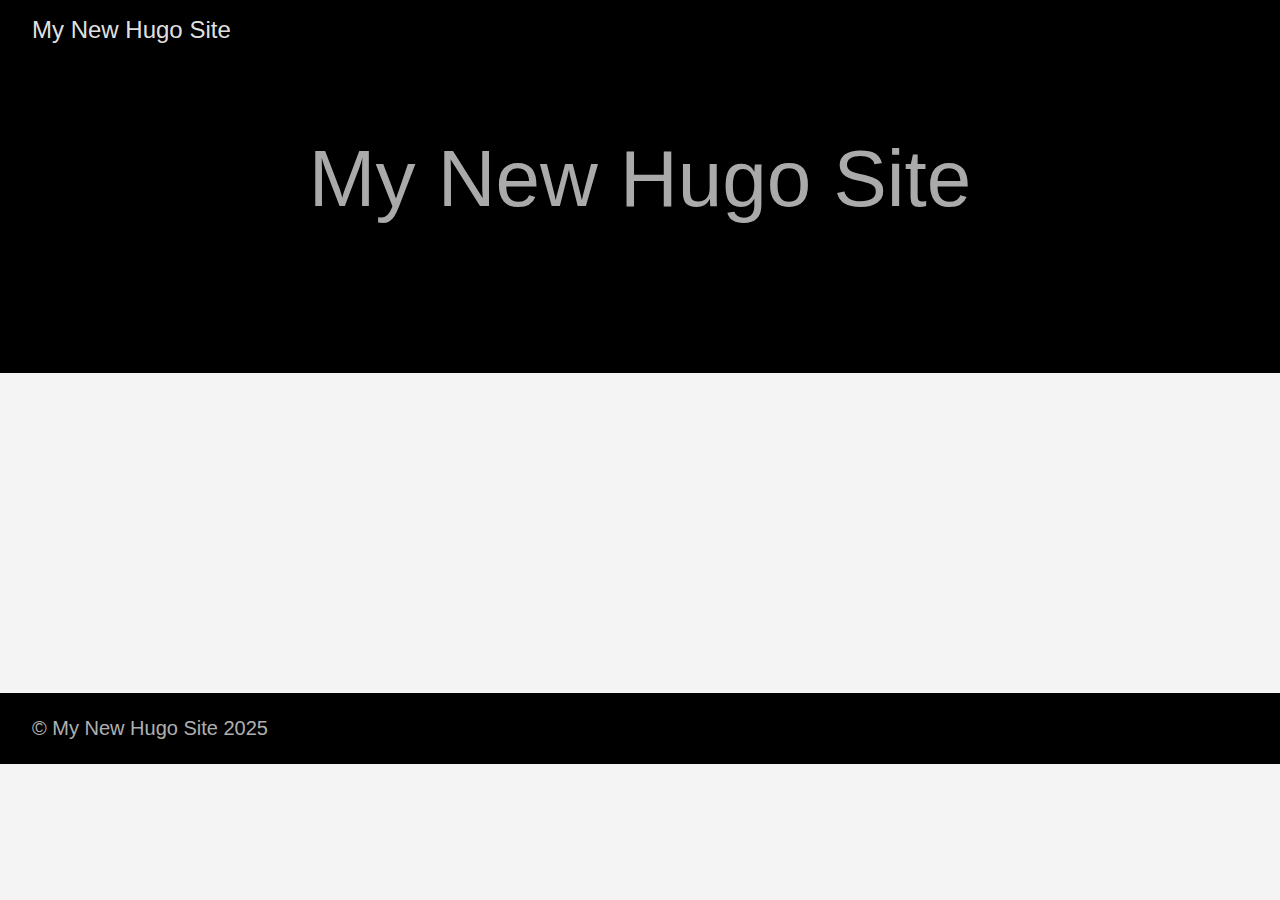
<file: index.html>
<!doctype html><html lang=en-us><head><meta charset=utf-8><meta http-equiv=X-UA-Compatible content="IE=edge,chrome=1"><title>My New Hugo Site</title><meta name=viewport content="width=device-width,minimum-scale=1"><meta name=description content><meta name=generator content="Hugo 0.147.8"><meta name=robots content="index, follow"><link rel=stylesheet href=/ananke/css/main.min.8d048772ae72ab11245a0e296d1f2a36d3e3dd376c6c867394d6cc659c68fc37.css><link href=/index.xml rel=alternate type=application/rss+xml title="My New Hugo Site"><link href=/index.xml rel=feed type=application/rss+xml title="My New Hugo Site"><link rel=canonical href=https://example.org/><meta property="og:url" content="https://example.org/"><meta property="og:site_name" content="My New Hugo Site"><meta property="og:title" content="My New Hugo Site"><meta property="og:locale" content="en_us"><meta property="og:type" content="website"><meta itemprop=name content="My New Hugo Site"><meta itemprop=datePublished content="2025-12-16T15:54:13-06:00"><meta itemprop=dateModified content="2025-12-16T15:54:13-06:00"><meta name=twitter:card content="summary"><meta name=twitter:title content="My New Hugo Site"></head><body class="ma0 avenir bg-near-white production"><header><div class="pb3-m pb6-l bg-black"><nav class="pv3 ph3 ph4-ns" role=navigation><div class="flex-l center items-center justify-between"><a href=/ class="f3 fw2 hover-white white-90 dib no-underline">My New Hugo Site</a><div class="flex-l items-center"><div class=ananke-socials></div></div></div></nav><div class="tc-l pv3 ph3 ph4-ns"><h1 class="f2 f-subheadline-l fw2 light-silver mb0 lh-title">My New Hugo Site</h1></div></div></header><main class=pb7 role=main><article class="cf ph3 ph5-l pv3 pv4-l f4 tc-l center measure-wide lh-copy nested-links mid-gray"></article></main><footer class="bg-black bottom-0 w-100 pa3" role=contentinfo><div class="flex justify-between"><a class="f4 fw4 hover-white white-70 dn dib-ns pv2 ph3 no-underline" href=https://example.org/>&copy; My New Hugo Site 2025</a><div><div class=ananke-socials></div></div></div></footer></body></html>
</file>
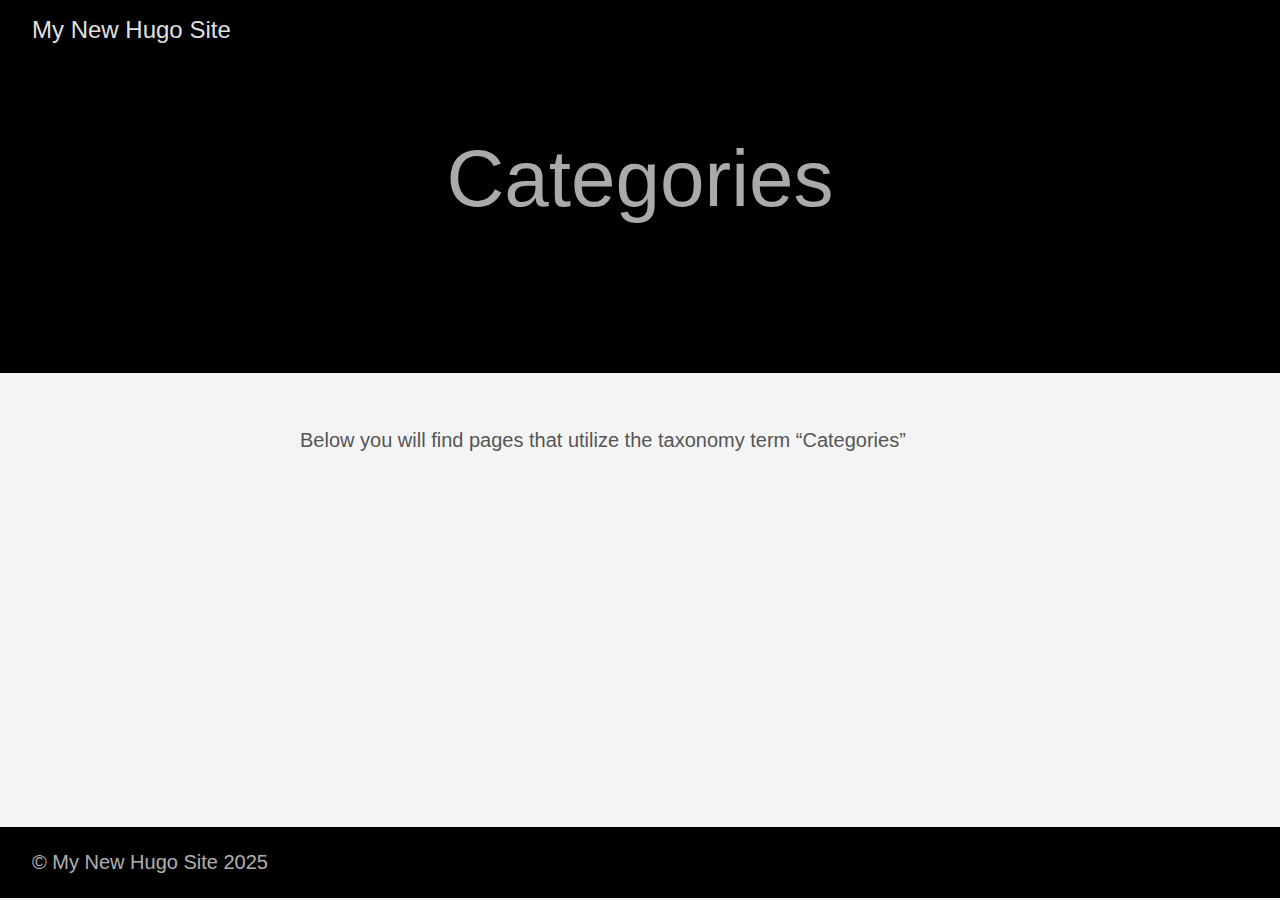
<file: categories/index.html>
<!doctype html><html lang=en-us><head><meta charset=utf-8><meta http-equiv=X-UA-Compatible content="IE=edge,chrome=1"><title>My New Hugo Site</title><meta name=viewport content="width=device-width,minimum-scale=1"><meta name=description content><meta name=generator content="Hugo 0.147.8"><meta name=robots content="index, follow"><link rel=stylesheet href=/ananke/css/main.min.8d048772ae72ab11245a0e296d1f2a36d3e3dd376c6c867394d6cc659c68fc37.css><link href=/categories/index.xml rel=alternate type=application/rss+xml title="My New Hugo Site"><link href=/categories/index.xml rel=feed type=application/rss+xml title="My New Hugo Site"><link rel=canonical href=https://example.org/categories/><meta property="og:url" content="https://example.org/categories/"><meta property="og:site_name" content="My New Hugo Site"><meta property="og:title" content="Categories"><meta property="og:locale" content="en_us"><meta property="og:type" content="website"><meta itemprop=name content="Categories"><meta name=twitter:card content="summary"><meta name=twitter:title content="Categories"></head><body class="ma0 avenir bg-near-white production"><header><div class="pb3-m pb6-l bg-black"><nav class="pv3 ph3 ph4-ns" role=navigation><div class="flex-l center items-center justify-between"><a href=/ class="f3 fw2 hover-white white-90 dib no-underline">My New Hugo Site</a><div class="flex-l items-center"><div class=ananke-socials></div></div></div></nav><div class="tc-l pv3 ph3 ph4-ns"><h1 class="f2 f-subheadline-l fw2 light-silver mb0 lh-title">Categories</h1></div></div></header><main class=pb7 role=main><article class="cf pa3 pa4-m pa4-l"><div class="measure-wide-l center f4 lh-copy nested-copy-line-height nested-links mid-gray"><p>Below you will find pages that utilize the taxonomy term “Categories”</p></div></article><div class="mw8 center"><section class="flex-ns mt5 flex-wrap justify-around"></section></div></main><footer class="bg-black bottom-0 w-100 pa3" role=contentinfo><div class="flex justify-between"><a class="f4 fw4 hover-white white-70 dn dib-ns pv2 ph3 no-underline" href=https://example.org/>&copy; My New Hugo Site 2025</a><div><div class=ananke-socials></div></div></div></footer></body></html>
</file>
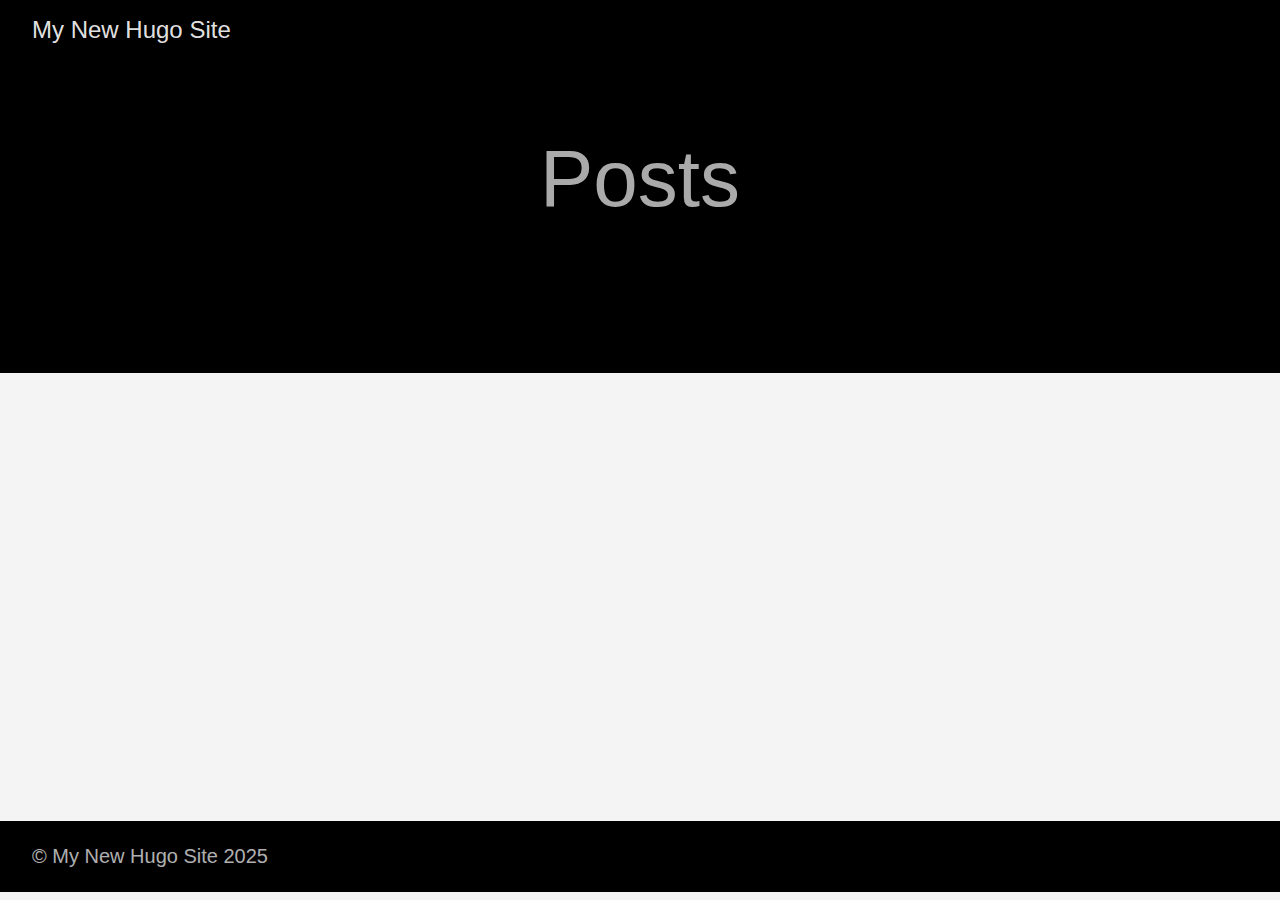
<file: posts/index.html>
<!doctype html><html lang=en-us><head><meta charset=utf-8><meta http-equiv=X-UA-Compatible content="IE=edge,chrome=1"><title>My New Hugo Site</title><meta name=viewport content="width=device-width,minimum-scale=1"><meta name=description content><meta name=generator content="Hugo 0.147.8"><meta name=robots content="index, follow"><link rel=stylesheet href=/ananke/css/main.min.8d048772ae72ab11245a0e296d1f2a36d3e3dd376c6c867394d6cc659c68fc37.css><link href=/posts/index.xml rel=alternate type=application/rss+xml title="My New Hugo Site"><link href=/posts/index.xml rel=feed type=application/rss+xml title="My New Hugo Site"><link rel=canonical href=https://example.org/posts/><meta property="og:url" content="https://example.org/posts/"><meta property="og:site_name" content="My New Hugo Site"><meta property="og:title" content="Posts"><meta property="og:locale" content="en_us"><meta property="og:type" content="website"><meta itemprop=name content="Posts"><meta itemprop=datePublished content="2025-12-16T15:54:13-06:00"><meta itemprop=dateModified content="2025-12-16T15:54:13-06:00"><meta name=twitter:card content="summary"><meta name=twitter:title content="Posts"></head><body class="ma0 avenir bg-near-white production"><header><div class="pb3-m pb6-l bg-black"><nav class="pv3 ph3 ph4-ns" role=navigation><div class="flex-l center items-center justify-between"><a href=/ class="f3 fw2 hover-white white-90 dib no-underline">My New Hugo Site</a><div class="flex-l items-center"><div class=ananke-socials></div></div></div></nav><div class="tc-l pv3 ph3 ph4-ns"><h1 class="f2 f-subheadline-l fw2 light-silver mb0 lh-title">Posts</h1></div></div></header><main class=pb7 role=main><article class="pa3 pa4-ns nested-copy-line-height"><section class="cf ph3 ph5-l pv3 pv4-l f4 tc-l center measure-wide lh-copy nested-links mid-gray"></section><section class="flex-ns mt5 flex-wrap justify-around"></section></article></main><footer class="bg-black bottom-0 w-100 pa3" role=contentinfo><div class="flex justify-between"><a class="f4 fw4 hover-white white-70 dn dib-ns pv2 ph3 no-underline" href=https://example.org/>&copy; My New Hugo Site 2025</a><div><div class=ananke-socials></div></div></div></footer></body></html>
</file>
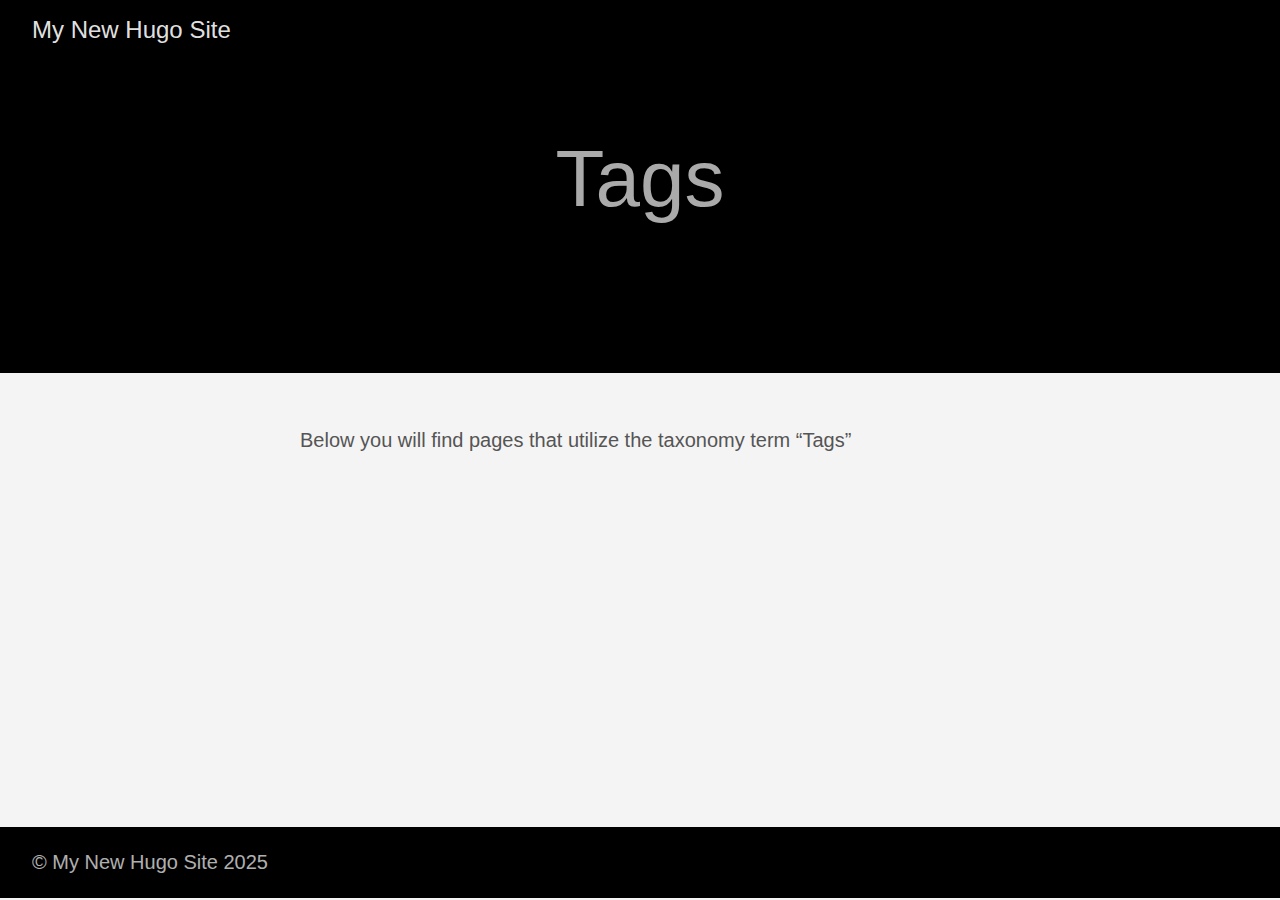
<file: tags/index.html>
<!doctype html><html lang=en-us><head><meta charset=utf-8><meta http-equiv=X-UA-Compatible content="IE=edge,chrome=1"><title>My New Hugo Site</title><meta name=viewport content="width=device-width,minimum-scale=1"><meta name=description content><meta name=generator content="Hugo 0.147.8"><meta name=robots content="index, follow"><link rel=stylesheet href=/ananke/css/main.min.8d048772ae72ab11245a0e296d1f2a36d3e3dd376c6c867394d6cc659c68fc37.css><link href=/tags/index.xml rel=alternate type=application/rss+xml title="My New Hugo Site"><link href=/tags/index.xml rel=feed type=application/rss+xml title="My New Hugo Site"><link rel=canonical href=https://example.org/tags/><meta property="og:url" content="https://example.org/tags/"><meta property="og:site_name" content="My New Hugo Site"><meta property="og:title" content="Tags"><meta property="og:locale" content="en_us"><meta property="og:type" content="website"><meta itemprop=name content="Tags"><meta name=twitter:card content="summary"><meta name=twitter:title content="Tags"></head><body class="ma0 avenir bg-near-white production"><header><div class="pb3-m pb6-l bg-black"><nav class="pv3 ph3 ph4-ns" role=navigation><div class="flex-l center items-center justify-between"><a href=/ class="f3 fw2 hover-white white-90 dib no-underline">My New Hugo Site</a><div class="flex-l items-center"><div class=ananke-socials></div></div></div></nav><div class="tc-l pv3 ph3 ph4-ns"><h1 class="f2 f-subheadline-l fw2 light-silver mb0 lh-title">Tags</h1></div></div></header><main class=pb7 role=main><article class="cf pa3 pa4-m pa4-l"><div class="measure-wide-l center f4 lh-copy nested-copy-line-height nested-links mid-gray"><p>Below you will find pages that utilize the taxonomy term “Tags”</p></div></article><div class="mw8 center"><section class="flex-ns mt5 flex-wrap justify-around"></section></div></main><footer class="bg-black bottom-0 w-100 pa3" role=contentinfo><div class="flex justify-between"><a class="f4 fw4 hover-white white-70 dn dib-ns pv2 ph3 no-underline" href=https://example.org/>&copy; My New Hugo Site 2025</a><div><div class=ananke-socials></div></div></div></footer></body></html>
</file>
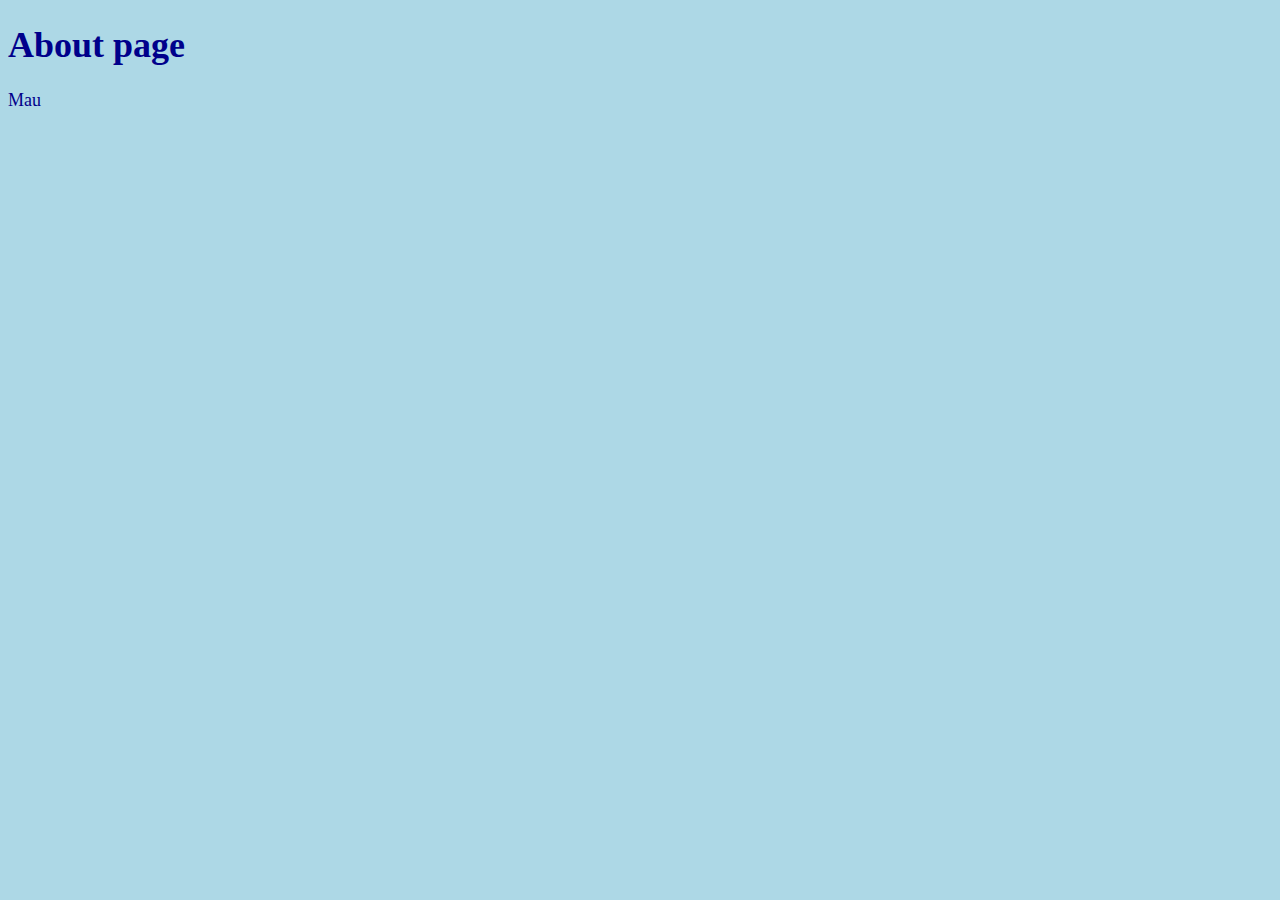
<file: about.html>
<!doctype html>
<html>
  <head>
    <meta charset="utf-8">
    <title>About</title>
    <link rel="stylesheet" href="/assets/css/styles.css">
  </head>
  <body>
	  <!-- <nav>
	<a href="/">Home</a>
	<a href="/about">About</a>
	<a href="/blog">Blog</a>
</nav>
 -->
	  <h1 id="about-page">About page</h1>

<p>Mau</p>

  </body>
</html>
</file>
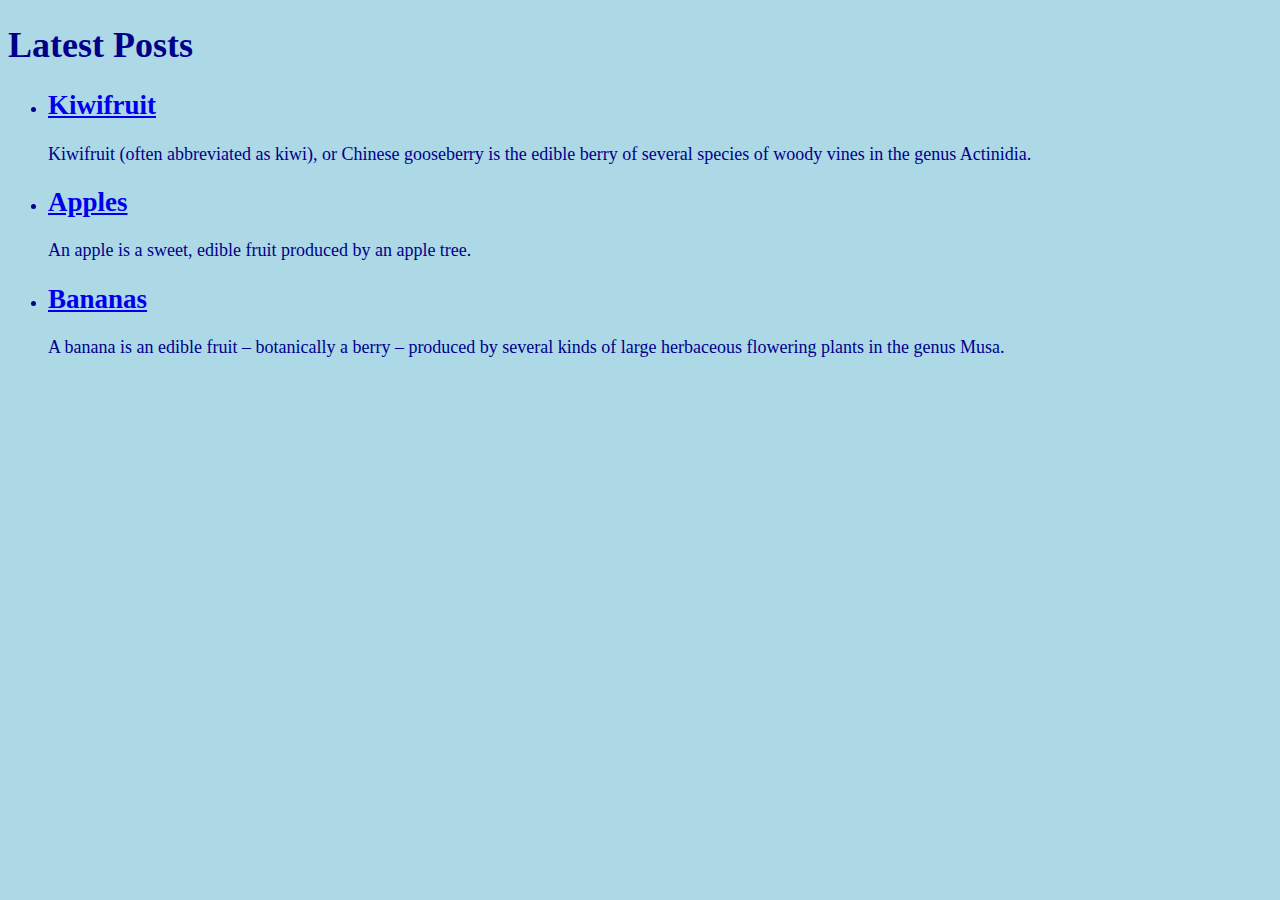
<file: blog.html>
<!doctype html>
<html>
  <head>
    <meta charset="utf-8">
    <title>Blog</title>
    <link rel="stylesheet" href="/assets/css/styles.css">
  </head>
  <body>
	  <!-- <nav>
	<a href="/">Home</a>
	<a href="/about">About</a>
	<a href="/blog">Blog</a>
</nav>
 -->
	  <h1>Latest Posts</h1>

<ul>
  
    <li>
      <h2><a href="/2018/08/22/kiwifruit.html">Kiwifruit</a></h2>
      <p>Kiwifruit (often abbreviated as kiwi), or Chinese gooseberry is the
edible berry of several species of woody vines in the genus Actinidia.</p>

    </li>
  
    <li>
      <h2><a href="/2018/08/21/apples.html">Apples</a></h2>
      <p>An apple is a sweet, edible fruit produced by an apple tree.</p>

    </li>
  
    <li>
      <h2><a href="/2018/08/20/bananas.html">Bananas</a></h2>
      <p>A banana is an edible fruit – botanically a berry – produced by several
kinds of large herbaceous flowering plants in the genus Musa.</p>

    </li>
  
</ul>

  </body>
</html>
</file>
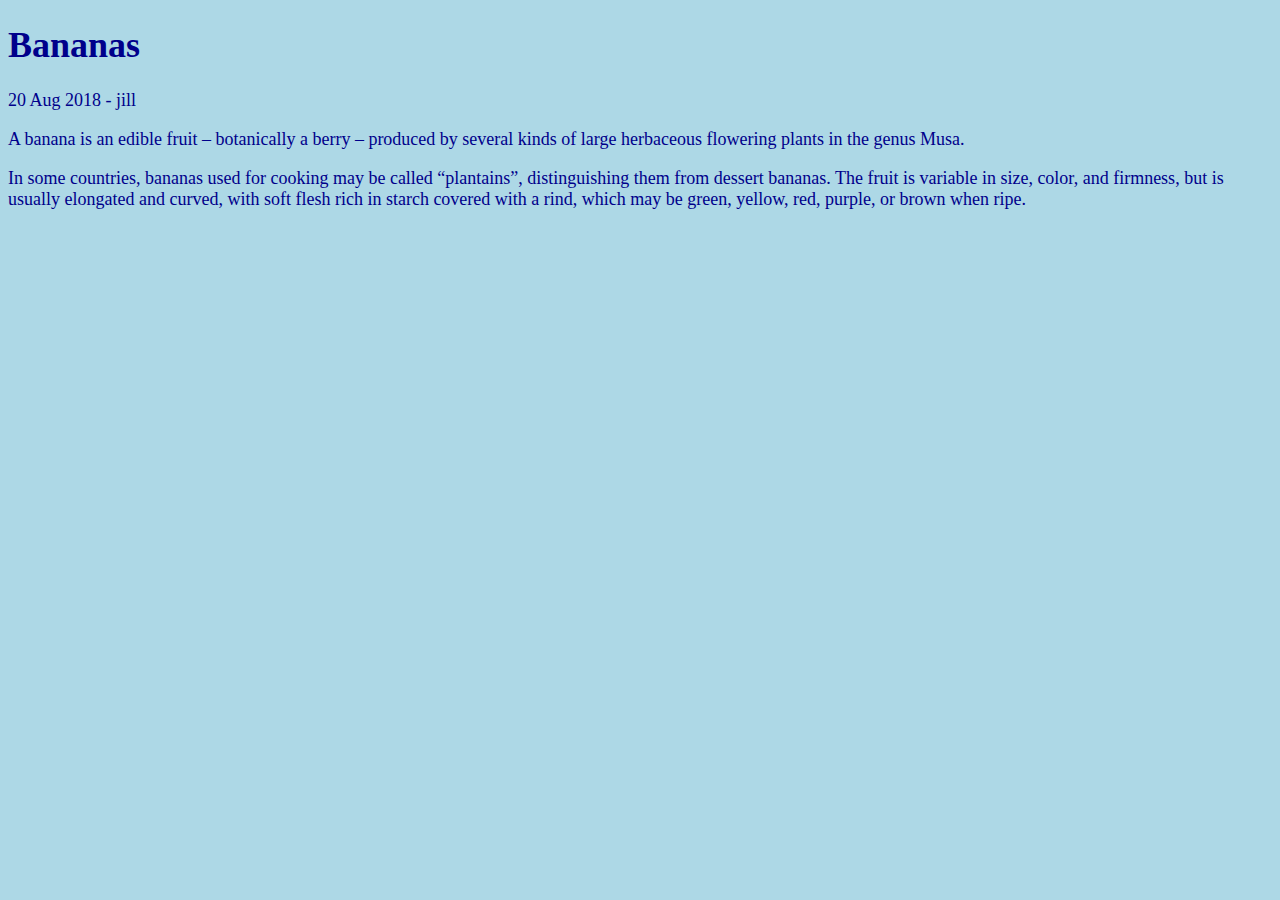
<file: 2018/08/20/bananas.html>
<!doctype html>
<html>
  <head>
    <meta charset="utf-8">
    <title>Bananas</title>
    <link rel="stylesheet" href="/assets/css/styles.css">
  </head>
  <body>
	  <!-- <nav>
	<a href="/">Home</a>
	<a href="/about">About</a>
	<a href="/blog">Blog</a>
</nav>
 -->
	  <h1>Bananas</h1>
<p>20 Aug 2018 - jill</p>

<p>A banana is an edible fruit – botanically a berry – produced by several
kinds of large herbaceous flowering plants in the genus Musa.</p>

<p>In some countries, bananas used for cooking may be called “plantains”,
distinguishing them from dessert bananas. The fruit is variable in size,
color, and firmness, but is usually elongated and curved, with soft
flesh rich in starch covered with a rind, which may be green, yellow,
red, purple, or brown when ripe.</p>


  </body>
</html>
</file>
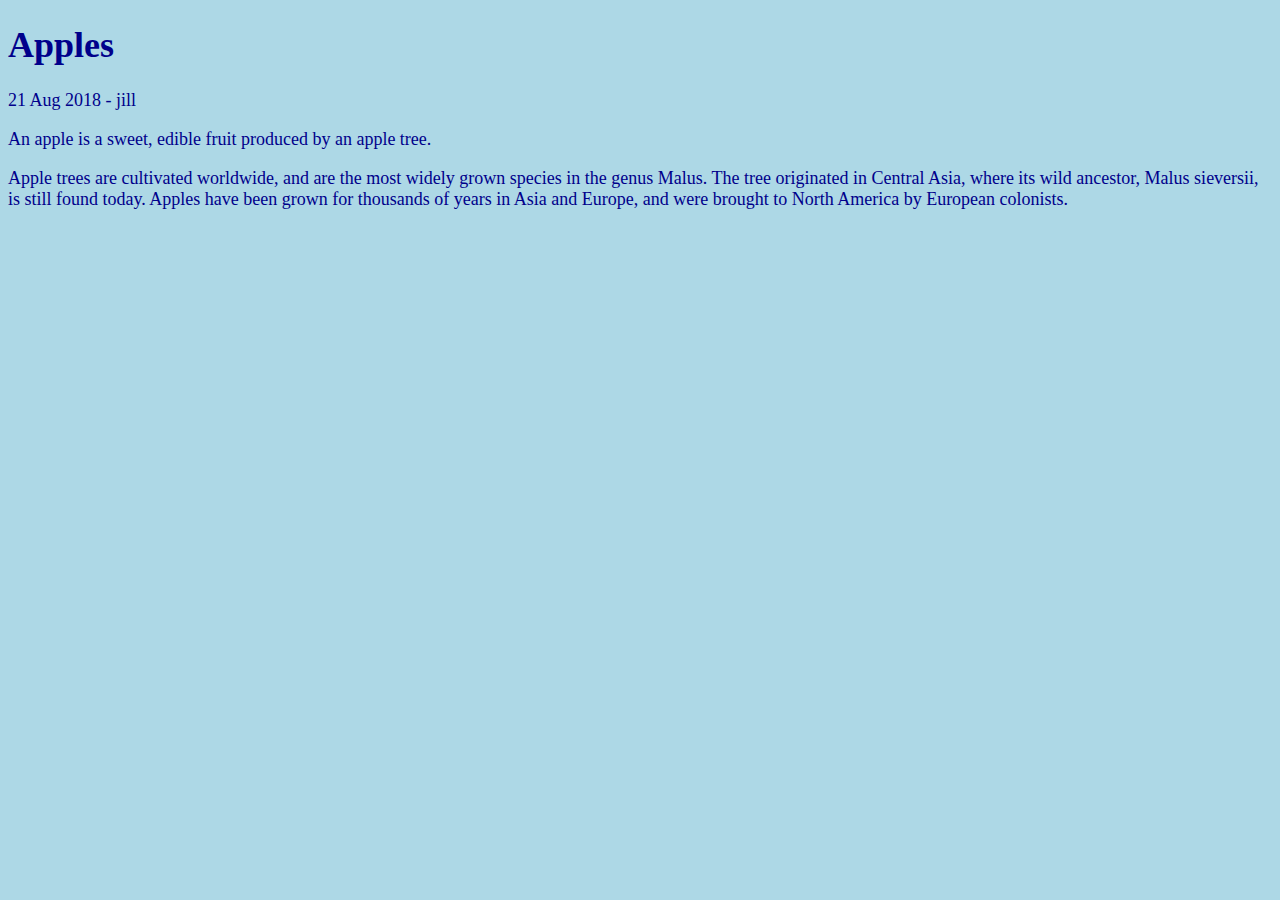
<file: 2018/08/21/apples.html>
<!doctype html>
<html>
  <head>
    <meta charset="utf-8">
    <title>Apples</title>
    <link rel="stylesheet" href="/assets/css/styles.css">
  </head>
  <body>
	  <!-- <nav>
	<a href="/">Home</a>
	<a href="/about">About</a>
	<a href="/blog">Blog</a>
</nav>
 -->
	  <h1>Apples</h1>
<p>21 Aug 2018 - jill</p>

<p>An apple is a sweet, edible fruit produced by an apple tree.</p>

<p>Apple trees are cultivated worldwide, and are the most widely grown
species in the genus Malus. The tree originated in Central Asia, where
its wild ancestor, Malus sieversii, is still found today. Apples have
been grown for thousands of years in Asia and Europe, and were brought
to North America by European colonists.</p>


  </body>
</html>
</file>
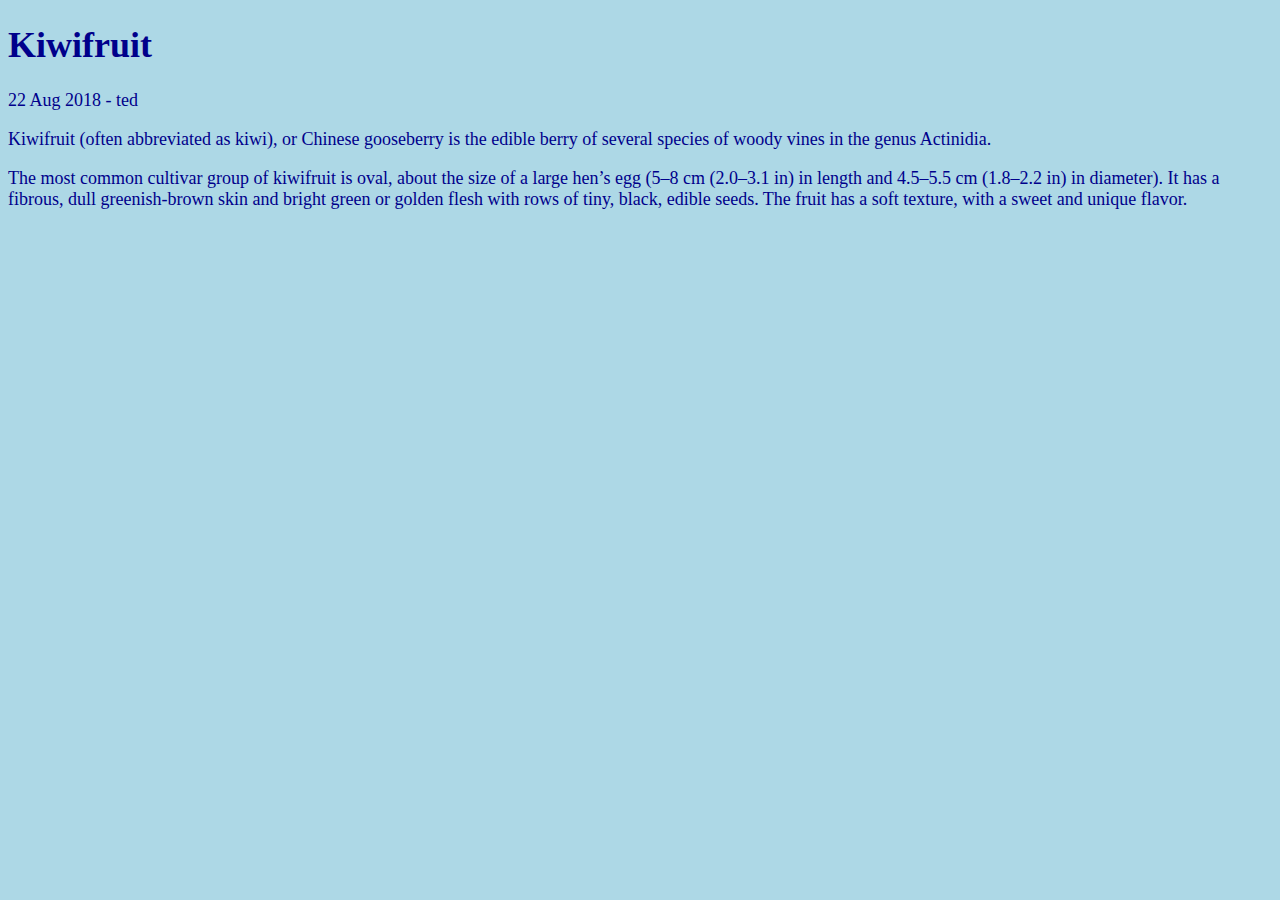
<file: 2018/08/22/kiwifruit.html>
<!doctype html>
<html>
  <head>
    <meta charset="utf-8">
    <title>Kiwifruit</title>
    <link rel="stylesheet" href="/assets/css/styles.css">
  </head>
  <body>
	  <!-- <nav>
	<a href="/">Home</a>
	<a href="/about">About</a>
	<a href="/blog">Blog</a>
</nav>
 -->
	  <h1>Kiwifruit</h1>
<p>22 Aug 2018 - ted</p>

<p>Kiwifruit (often abbreviated as kiwi), or Chinese gooseberry is the
edible berry of several species of woody vines in the genus Actinidia.</p>

<p>The most common cultivar group of kiwifruit is oval, about the size of
a large hen’s egg (5–8 cm (2.0–3.1 in) in length and 4.5–5.5 cm
(1.8–2.2 in) in diameter). It has a fibrous, dull greenish-brown skin
and bright green or golden flesh with rows of tiny, black, edible
seeds. The fruit has a soft texture, with a sweet and unique flavor.</p>


  </body>
</html>
</file>
<file: assets/css/styles.css>
/* @import "main"; */

body {
  background-color: lightblue;
  color: darkblue;
  font-size: 18px;
}
</file>
